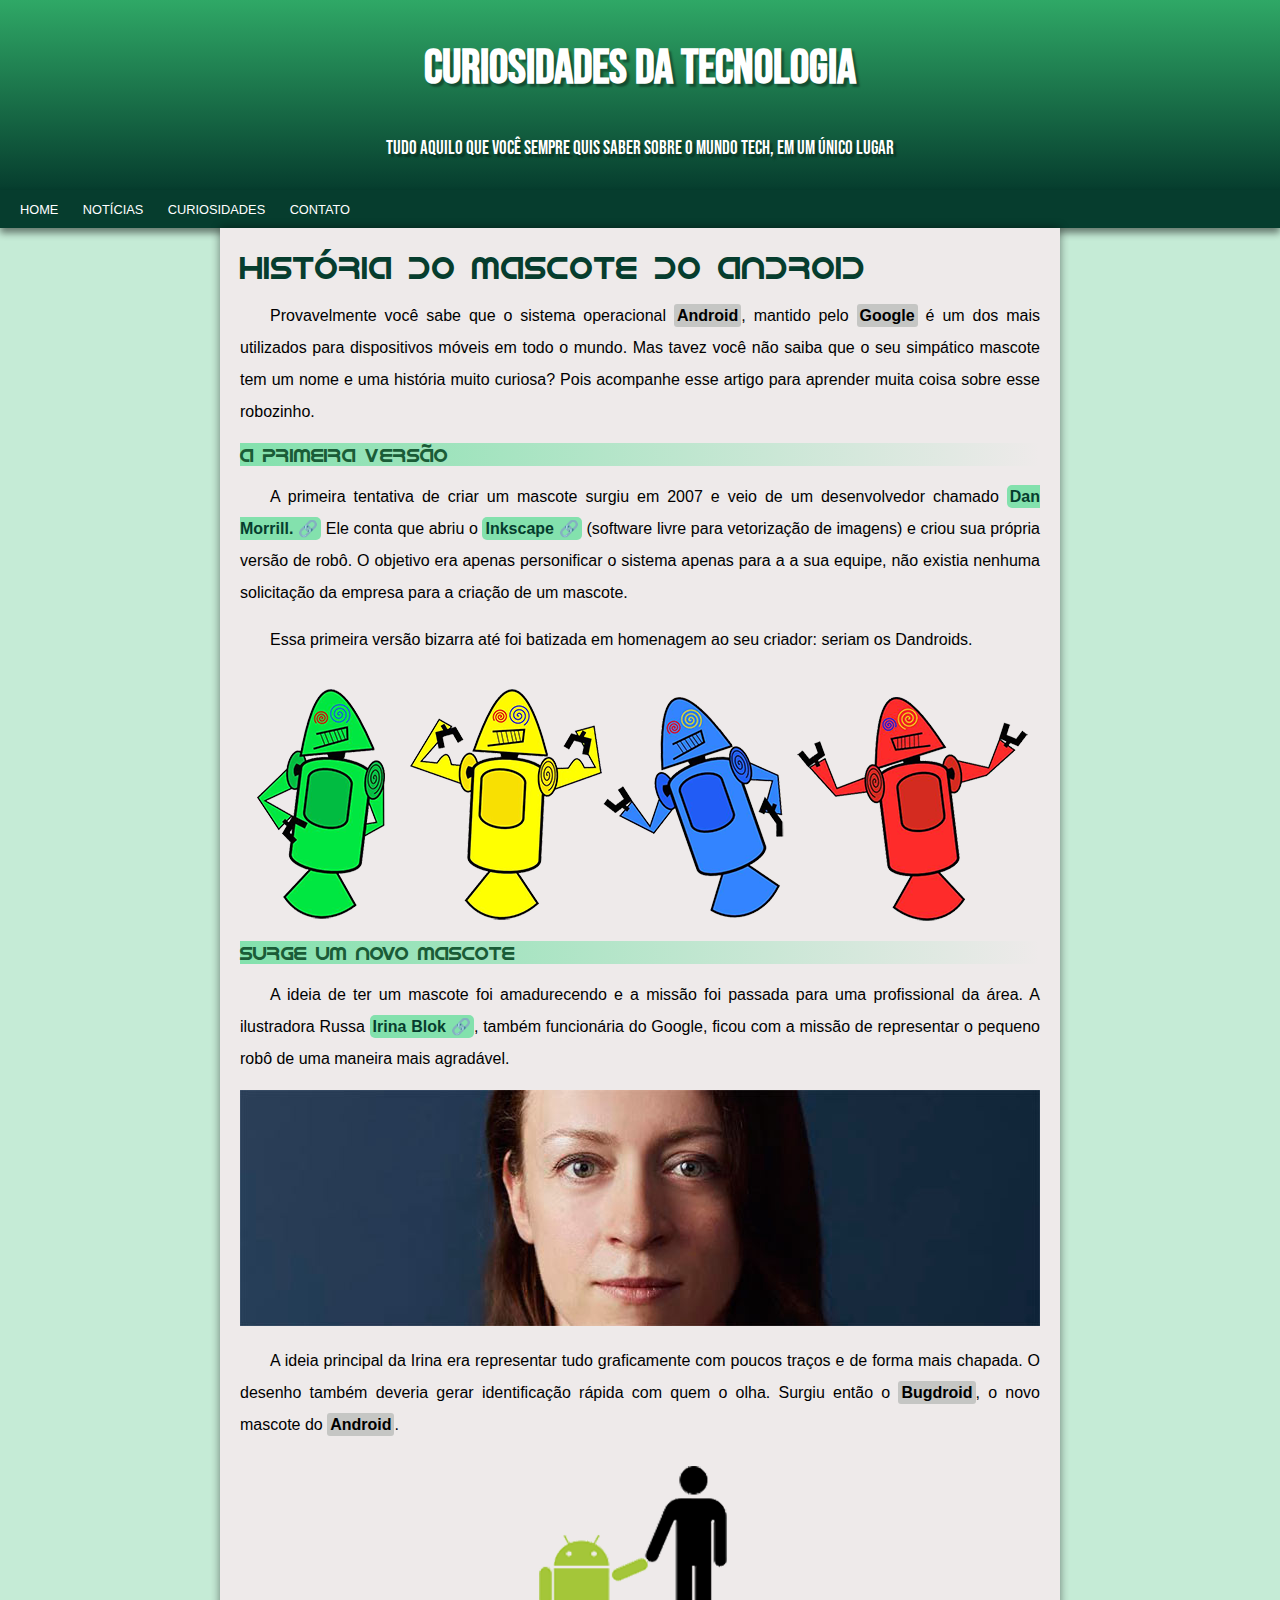
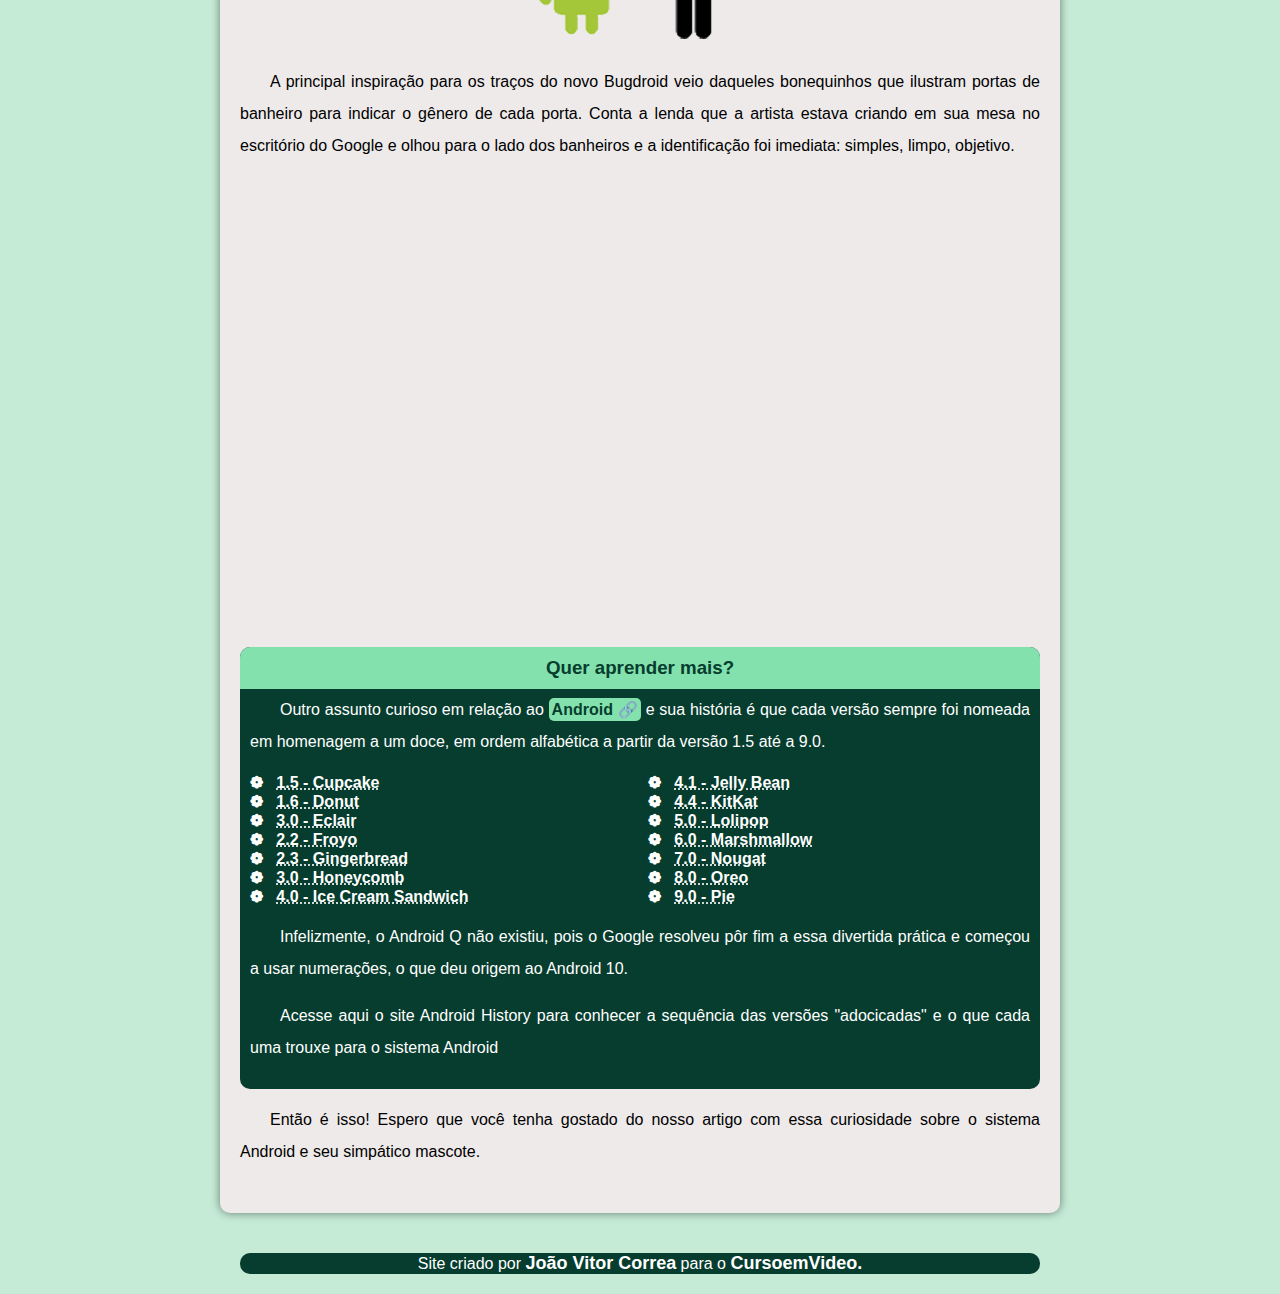
<file: index.html>
<!DOCTYPE html>
<html lang="pt-br">
<head>
    <meta charset="UTF-8">
    <meta name="viewport" content="width=device-width, initial-scale=1.0">
    <title>Como apareceu o mascote android </title>
    <link rel="shortcut icon" href="imagens/favicon.ico" type="image/x-icon">
    <link rel="stylesheet" href="estilo/style.css">
    

    
</head>
<body>
    <header>
        <h1>
            Curiosidades da Tecnologia

        </h1>
        <p >
            Tudo aquilo que você sempre quis saber sobre o mundo Tech, em um único lugar 

        </p>
    </header>
    <!--nav: Significa navegar, portanto usaremos link-->
    <nav>
        <a href="#">HOME</a>
        <a href="#">NOTÍCIAS</a>
        <a href="#">CURIOSIDADES</a>
        <a href="#">CONTATO</a>
    </nav>
    <main>
        <article>
            <h1>
                História do Mascote do Android
            </h1>

            <p>Provavelmente você sabe que o sistema operacional <strong>Android</strong>, mantido pelo <strong>Google</strong> é um dos mais utilizados para dispositivos móveis em todo o mundo. Mas tavez você não saiba que o seu simpático mascote tem um nome e uma história muito curiosa? Pois acompanhe esse artigo para aprender muita coisa sobre esse robozinho.
                
            </p>
            
            <h2>
                A primeira versão

            </h2>
        
            <p>
                A primeira tentativa de criar um mascote surgiu em 2007 e veio de um desenvolvedor chamado <a href="https://androidcommunity.com/dan-morrill-shows-us-the-android-mascot-that-almost-was-20130103/" target="_blank" class="externo">Dan Morrill.</a> Ele conta que abriu o <a href="https://inkscape.org/pt-br/"target="_blank" class="externo">Inkscape</a> (software livre para vetorização de imagens) e criou sua própria versão de robô. O objetivo era apenas personificar o sistema apenas para a a sua equipe, não existia nenhuma solicitação da empresa para a criação de um mascote.

            </p>
        
            

            <p>
                Essa primeira versão bizarra até foi batizada em homenagem ao seu criador: seriam os Dandroids.

            </p>
            <picture>
                <source  media="(max-width: 750px )" srcset="imagens/dan-droids-pq-menor.png">
                <img src="imagens/dan-droids.png" alt="">
            </picture>

            <h2>
                Surge um novo mascote

            </h2>

            <p>
                A ideia de ter um mascote foi amadurecendo e a missão foi passada para uma profissional da área. A ilustradora Russa <a href="https://www.irinablok.com/"target="_blank" class="externo">Irina Blok</a>, também funcionária do Google, ficou com a missão de representar o pequeno robô de uma maneira mais agradável.

            </p>
            <picture>
                <source class="irina" media="(max-width: 750px )" srcset="imagens/irina-blok-pq-menor.jpg">
                <img src="imagens/irina-blok.jpg" alt="">
            </picture>

            

            <p>A ideia principal da Irina era representar tudo graficamente com poucos traços e de forma mais chapada. O desenho também deveria gerar identificação rápida com quem o olha. Surgiu então o <strong>Bugdroid</strong>, o novo mascote do <strong>Android</strong>.</p>

            <img class="pequena" src="imagens/bugdroid.png" alt="Primeira mascote da Irina">

            <p>A principal inspiração para os traços do novo Bugdroid veio daqueles bonequinhos que ilustram portas de banheiro para indicar o gênero de cada porta. Conta a lenda que a artista estava criando em sua mesa no escritório do Google e olhou para o lado dos banheiros e a identificação foi imediata: simples, limpo, objetivo.</p>

            <div class="video"><iframe class="video" width="560" height="315" src="https://www.youtube.com/embed/l2UDgpLz20M?si=xhDOF3o9G9opbWsV" title="YouTube video player" frameborder="0" allow="accelerometer; autoplay; clipboard-write; encrypted-media; gyroscope; picture-in-picture; web-share" allowfullscreen></iframe></div>
    
            <aside>
            
                     <h3>Quer aprender mais?</h3>
                    <p>Outro assunto curioso em relação ao <a href="https://www.android.com/intl/pt-PT/what-is-android/" target="_blank" class="externo">Android</a> e sua história é que cada versão sempre foi nomeada em homenagem a um doce, em ordem alfabética a partir da versão 1.5 até a 9.0.</p>
                
                <ul>
                    <li>
                        <abbr title="Bolo de copo">1.5 - Cupcake</abbr>
                    </li>
                    <li>
                        <abbr title="Rosquinha">1.6 - Donut</abbr>
                    </li>
                    <li>
                        <abbr title="Bomba:Chocolate etc">3.0 - Eclair</abbr>
                    </li>
                    <li>
                        <abbr title="Iogurte Congelado">2.2 - Froyo</abbr>
                    </li>
                    <li>
                        <abbr title="Pão de Gengíbre">2.3 - Gingerbread</abbr>
                    </li>
                    <li>
                        <abbr title="Favo de mel">3.0 - Honeycomb</abbr>
                        
                    </li>
                    <li>
                        <abbr title="Sanduíche de sorvete">4.0 - Ice Cream Sandwich</abbr>
                    </li>
                    <li>
                        <abbr title="Jujuba">4.1 - Jelly Bean</abbr>
                    </li>
                    <li>
                        <abbr title="Kit kat ">4.4 - KitKat</abbr>
                    </li>
                    <li>
                        <abbr title="Pirulito">5.0 - Lolipop</abbr>
                    </li>
                    <li>
                        <abbr title="Marshmallow">6.0 - Marshmallow</abbr>
                    </li>
                    <li>
                        <abbr title="Torrone">7.0 - Nougat</abbr>
                    </li>
                    <li>
                        <abbr title="Bolacha Oreo">8.0 - Oreo</abbr>
                    </li>
                    <li>
                        <abbr title="Torta">9.0 - Pie</abbr>
                    </li>
                </ul>
                <p>
                    Infelizmente, o Android Q não existiu, pois o Google resolveu pôr fim a essa divertida prática e começou a usar numerações, o que deu origem ao Android 10.
                </p>
                <p>
                    Acesse aqui o site Android History para conhecer a sequência das versões "adocicadas" e o que cada uma trouxe para o sistema Android
                </p>
                
            </aside>

            <p>Então é isso! Espero que você tenha gostado do nosso artigo com essa curiosidade sobre o sistema Android e seu simpático mascote.</p>
        </article>
        
  </main>
    

    <footer>
        Site criado por <a href="https://github.com/jvEcodev">João Vitor Correa</a> para o <a href="https://www.youtube.com/channel/UCrWvhVmt0Qac3HgsjQK62FQ">CursoemVideo.</a>
    </footer>
    
</body>
</html>
</file>
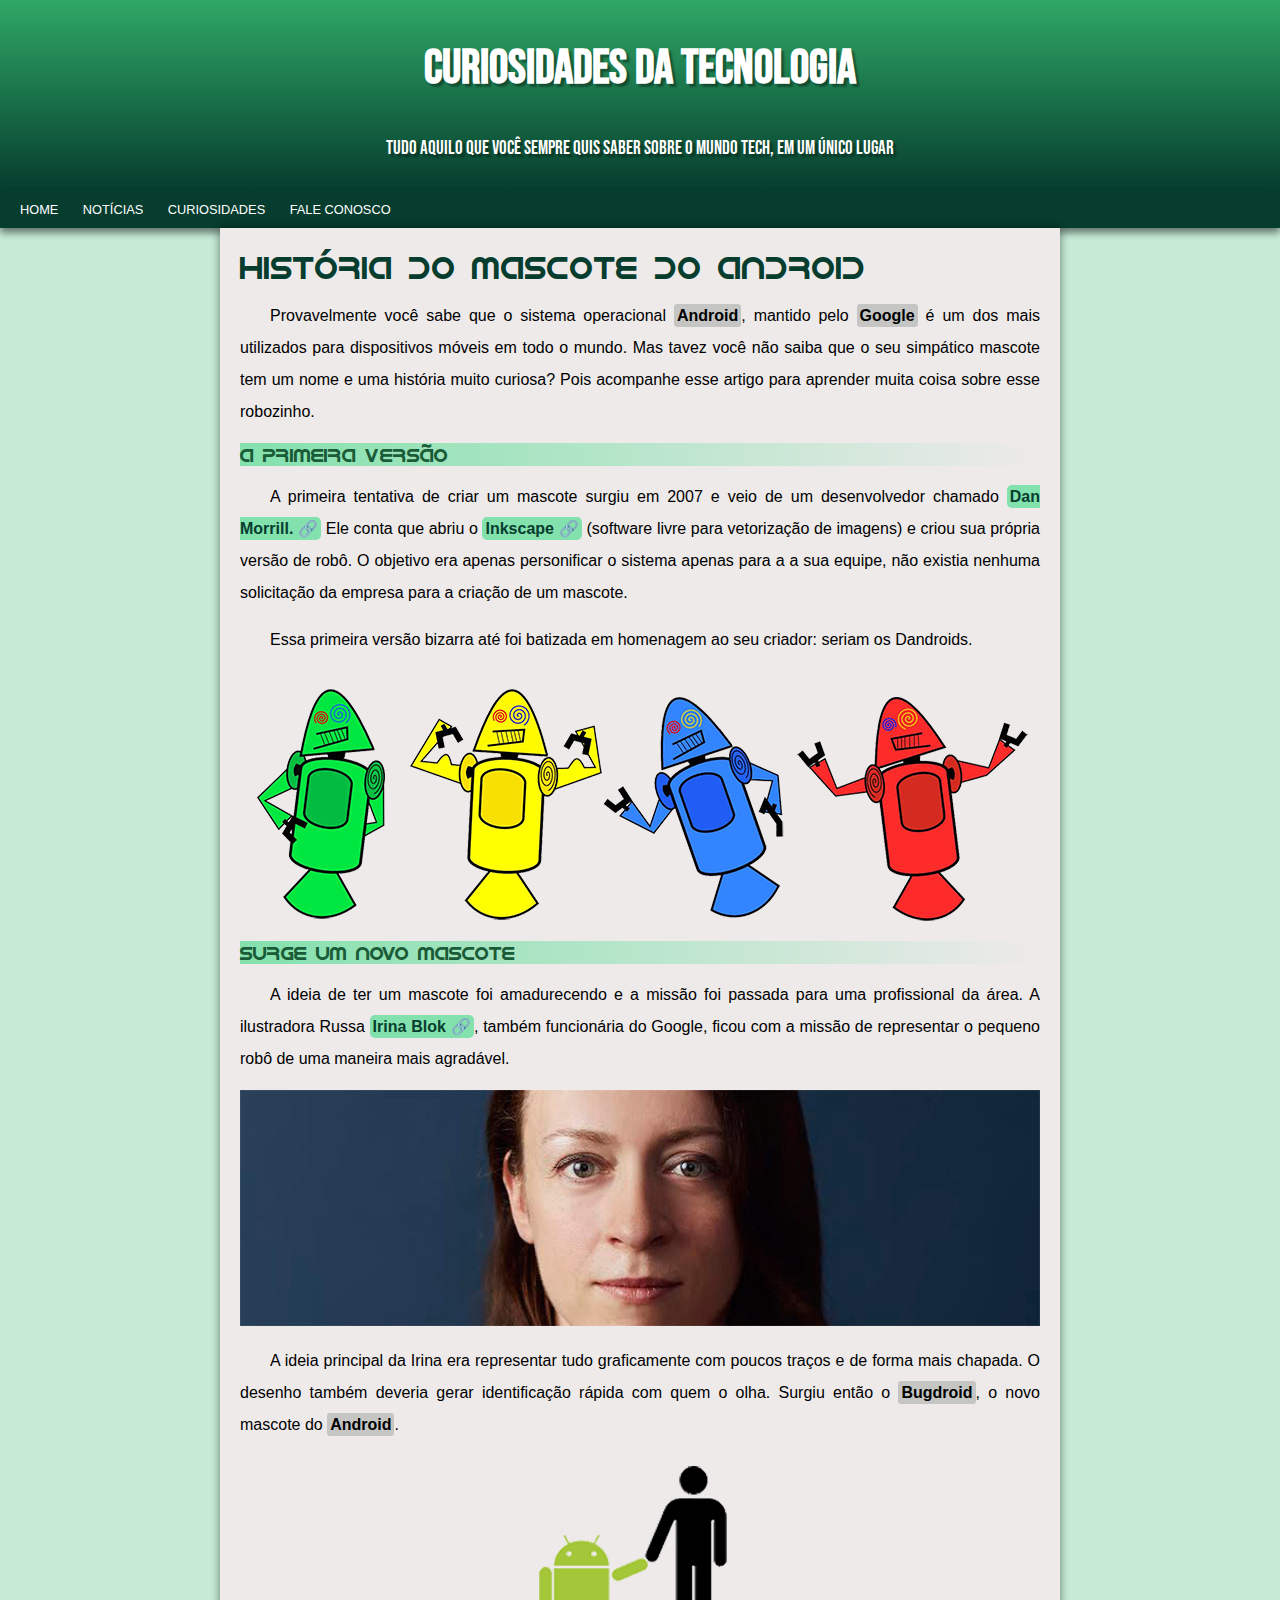
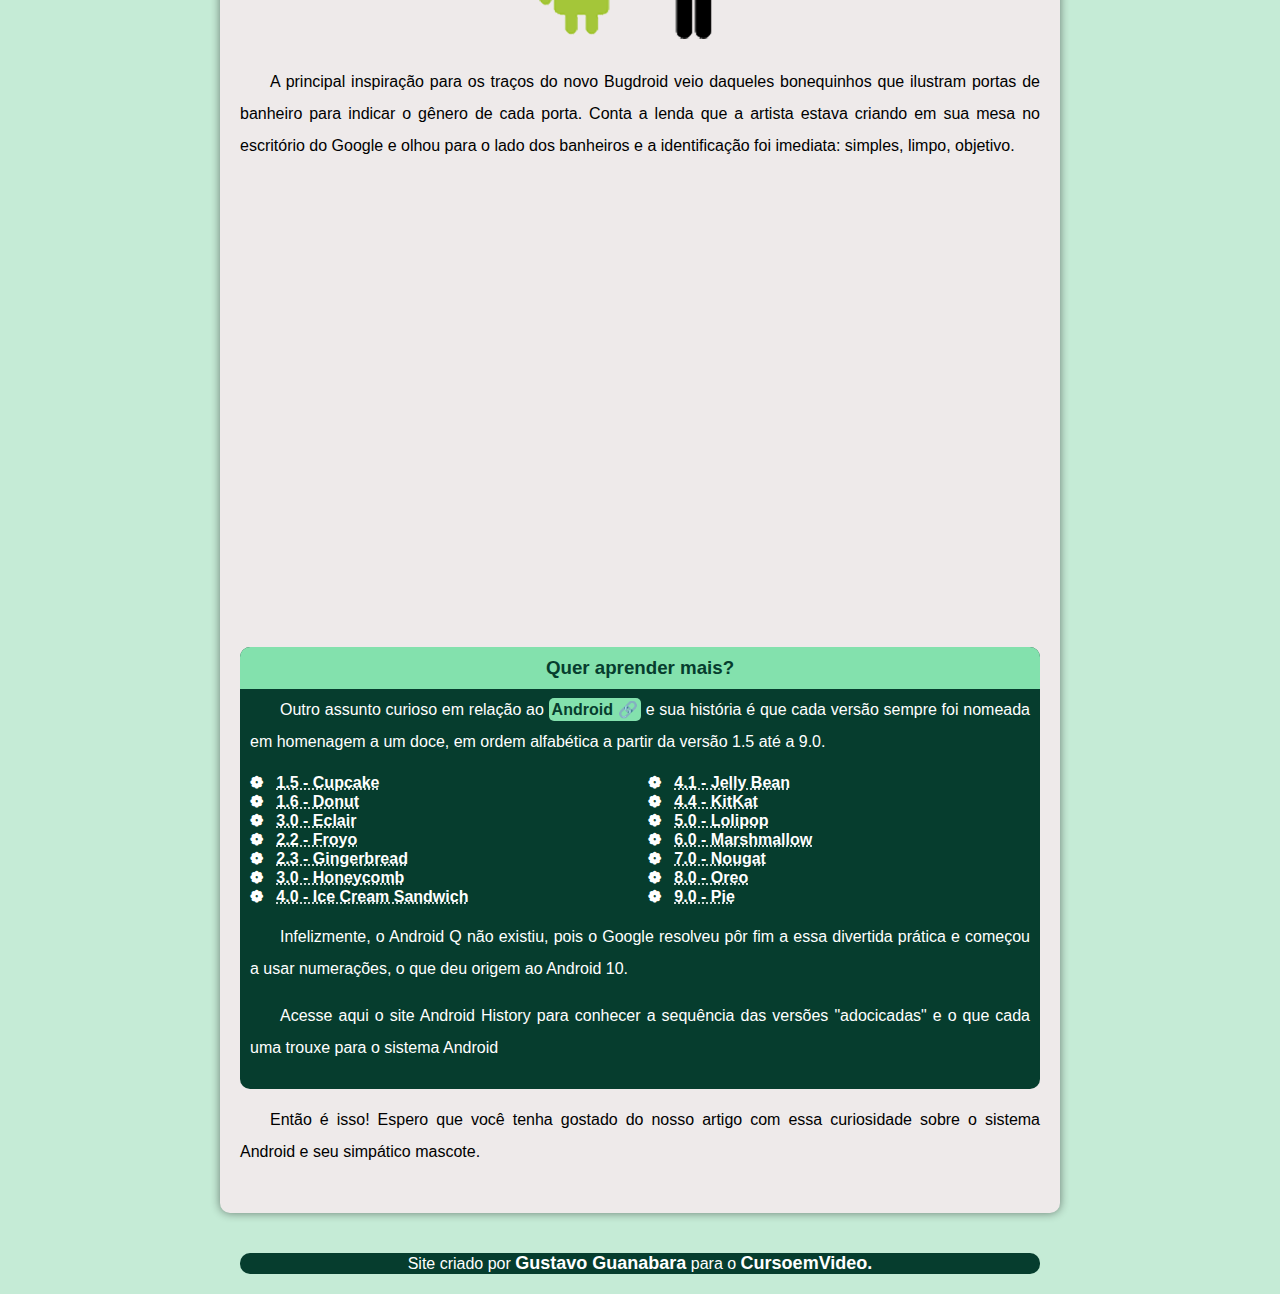
<file: index.html.html>
<!DOCTYPE html>
<html lang="pt-br">
<head>
    <meta charset="UTF-8">
    <meta name="viewport" content="width=device-width, initial-scale=1.0">
    <title>Como apareceu o mascote android </title>
    <link rel="shortcut icon" href="imagens/favicon.ico" type="image/x-icon">
    <link rel="stylesheet" href="estilo/style.css">

    
</head>
<body>
    <header>
        <h1>
            Curiosidades da Tecnologia

        </h1>
        <p >
            Tudo aquilo que você sempre quis saber sobre o mundo Tech, em um único lugar 

        </p>
    </header>
    <!--nav: Significa navegar, portanto usaremos link-->
    <nav>
        <a href="#">HOME</a>
        <a href="#">NOTÍCIAS</a>
        <a href="#">CURIOSIDADES</a>
        <a href="#">FALE CONOSCO</a>
    </nav>
    <main>
        <article>
            <h1>
                História do Mascote do Android
            </h1>

            <p>Provavelmente você sabe que o sistema operacional <strong>Android</strong>, mantido pelo <strong>Google</strong> é um dos mais utilizados para dispositivos móveis em todo o mundo. Mas tavez você não saiba que o seu simpático mascote tem um nome e uma história muito curiosa? Pois acompanhe esse artigo para aprender muita coisa sobre esse robozinho.
                
            </p>
            
            <h2>
                A primeira versão

            </h2>
        
            <p>
                A primeira tentativa de criar um mascote surgiu em 2007 e veio de um desenvolvedor chamado <a href="https://androidcommunity.com/dan-morrill-shows-us-the-android-mascot-that-almost-was-20130103/" target="_blank" class="externo">Dan Morrill.</a> Ele conta que abriu o <a href="https://inkscape.org/pt-br/"target="_blank" class="externo">Inkscape</a> (software livre para vetorização de imagens) e criou sua própria versão de robô. O objetivo era apenas personificar o sistema apenas para a a sua equipe, não existia nenhuma solicitação da empresa para a criação de um mascote.

            </p>
        
            

            <p>
                Essa primeira versão bizarra até foi batizada em homenagem ao seu criador: seriam os Dandroids.

            </p>
            <picture>
                <source  media="(max-width: 600px )" srcset="imagens/dan-droids-pq.png">
                <img src="imagens/dan-droids.png" alt="">
            </picture>

            <h2>
                Surge um novo mascote

            </h2>

            <p>
                A ideia de ter um mascote foi amadurecendo e a missão foi passada para uma profissional da área. A ilustradora Russa <a href="https://www.irinablok.com/"target="_blank" class="externo">Irina Blok</a>, também funcionária do Google, ficou com a missão de representar o pequeno robô de uma maneira mais agradável.

            </p>
            <picture>
                <source class="irina" media="(max-width: 650px )" srcset="imagens/irina-blok-pq.jpg">
                <img src="imagens/irina-blok.jpg" alt="">
            </picture>

            

            <p>A ideia principal da Irina era representar tudo graficamente com poucos traços e de forma mais chapada. O desenho também deveria gerar identificação rápida com quem o olha. Surgiu então o <strong>Bugdroid</strong>, o novo mascote do <strong>Android</strong>.</p>

            <img class="pequena" src="imagens/bugdroid.png" alt="Primeira mascote da Irina">

            <p>A principal inspiração para os traços do novo Bugdroid veio daqueles bonequinhos que ilustram portas de banheiro para indicar o gênero de cada porta. Conta a lenda que a artista estava criando em sua mesa no escritório do Google e olhou para o lado dos banheiros e a identificação foi imediata: simples, limpo, objetivo.</p>

            <div class="video"><iframe class="video" width="560" height="315" src="https://www.youtube.com/embed/l2UDgpLz20M?si=xhDOF3o9G9opbWsV" title="YouTube video player" frameborder="0" allow="accelerometer; autoplay; clipboard-write; encrypted-media; gyroscope; picture-in-picture; web-share" allowfullscreen></iframe></div>
    
            <aside>
            
                     <h3>Quer aprender mais?</h3>
                    <p>Outro assunto curioso em relação ao <a href="https://www.android.com/intl/pt-PT/what-is-android/" target="_blank" class="externo">Android</a> e sua história é que cada versão sempre foi nomeada em homenagem a um doce, em ordem alfabética a partir da versão 1.5 até a 9.0.</p>
                
                <ul>
                    <li>
                        <abbr title="Bolo de copo">1.5 - Cupcake</abbr>
                    </li>
                    <li>
                        <abbr title="Rosquinha">1.6 - Donut</abbr>
                    </li>
                    <li>
                        <abbr title="Bomba:Chocolate etc">3.0 - Eclair</abbr>
                    </li>
                    <li>
                        <abbr title="Iogurte Congelado">2.2 - Froyo</abbr>
                    </li>
                    <li>
                        <abbr title="Pão de Gengíbre">2.3 - Gingerbread</abbr>
                    </li>
                    <li>
                        <abbr title="Favo de mel">3.0 - Honeycomb</abbr>
                        
                    </li>
                    <li>
                        <abbr title="Sanduíche de sorvete">4.0 - Ice Cream Sandwich</abbr>
                    </li>
                    <li>
                        <abbr title="Jujuba">4.1 - Jelly Bean</abbr>
                    </li>
                    <li>
                        <abbr title="Kit kat ">4.4 - KitKat</abbr>
                    </li>
                    <li>
                        <abbr title="Pirulito">5.0 - Lolipop</abbr>
                    </li>
                    <li>
                        <abbr title="Marshmallow">6.0 - Marshmallow</abbr>
                    </li>
                    <li>
                        <abbr title="Torrone">7.0 - Nougat</abbr>
                    </li>
                    <li>
                        <abbr title="Bolacha Oreo">8.0 - Oreo</abbr>
                    </li>
                    <li>
                        <abbr title="Torta">9.0 - Pie</abbr>
                    </li>
                </ul>
                <p>
                    Infelizmente, o Android Q não existiu, pois o Google resolveu pôr fim a essa divertida prática e começou a usar numerações, o que deu origem ao Android 10.
                </p>
                <p>
                    Acesse aqui o site Android History para conhecer a sequência das versões "adocicadas" e o que cada uma trouxe para o sistema Android
                </p>
                
            </aside>

            <p>Então é isso! Espero que você tenha gostado do nosso artigo com essa curiosidade sobre o sistema Android e seu simpático mascote.</p>
        </article>
        
  </main>
    

    <footer>
        Site criado por <a href="https://gustavoguanabara.github.io/">Gustavo Guanabara</a> para o <a href="https://www.youtube.com/channel/UCrWvhVmt0Qac3HgsjQK62FQ">CursoemVideo.</a>
    </footer>
    
</body>
</html>
</file>
<file: estilo/style.css>
@charset "UTF-8";

@import url('https://fonts.googleapis.com/css2?family=Bebas+Neue&display=swap');

@font-face {
    font-family: Android ;
    src: url('../fontes/idroid.otf') format('opentype');
    font-weight:normal ;
}





:root{
    --cor0: #c5ebd6;
    --cor1: #83e1ad;
    --cor2: #3ddc84;
    --cor3: #2fa866;
    --cor4: #1a5c37;
    --cor5: #063d2e;

    --font-padrao: arial, verdana, helvetica, sans-serif;
    --font-destaque: 'Bebas Neue', Cursive;
    --font-android: 'Android'

    }
    
main{
    background-color: rgb(238, 234, 234);
}
*{
    padding: 0;
    margin:auto;
}

main{
    
    margin: auto;
    margin-bottom: 40px;
    min-width: 280px;
    max-width: 800px;
    padding: 20px;
    border-bottom-left-radius: 10px;
    border-bottom-right-radius: 10px;
    padding-bottom: 30px;
    box-shadow: 0px 0px 10px rgba(0, 0, 0, 0.473);
}
main img.pequena{
    
    margin: auto;
    display: block;
    max-width:  350px; 
}

    body{
    background-color: var(--cor0);
    font-family: var(--font-padrao);



}
a.externo::after{
    content: '\00a0\🔗';
}

main img{
    margin: auto;
}


header > p{
    
   padding-top: 30px;
   max-width: 600px;
   font-size: 1.2em;
   margin:auto;
   padding-left: 10px;
   padding-right: 10px;
   text-shadow: 3px 3px 2px  rgba(0, 0, 0, 0.363);
   
}

header > h1{
    font-size: 3em;
    margin-bottom: 10px;
    text-shadow: 3px 3px 2px  rgba(0, 0, 0, 0.363);
   

}

nav{
    background-color: var(--cor5);
    padding: 10px;
    box-shadow: 0px 5px 7px rgba(0, 0, 0, 0.479);
    
    
}

nav > a{
    color: white;
    font-family: var(--font-padrao);
    text-decoration: none;
    padding: 10px;
    font-weight: normal;
    font-size: .8em;
    transition-duration: .5s;
    border-radius: 4px;
    
    
    
}

nav > a:hover{
    background-color: var(--cor2);
    color: var(--cor4);
    
    
}

main p{
    margin: 15px 0px;
    line-height: 2em;
    text-indent: 30px;
    text-align: justify;


}

main strong{
    background-color: #9096936e;
    padding: 3px;
    border-radius: 3px;
}

main a{
    text-decoration: none;
    background-color: var(--cor1);
    color: var(--cor5);
    font-weight: bold;
    padding: 3px;
    
    border-radius: 5px;
}

main a:hover{
    text-decoration: underline;
    color: var(--cor3);
    
}




main h1,h2{
    color: var(--cor5);
    font-family: var(--font-android);
    font-weight: normal;
    
    
}

main h2{
    color: var(--cor4);
    font-size: 1.2em;
    background-image: linear-gradient(to right, var(--cor1), transparent);
}

header{
    background-color: var(--cor4);
    min-height: 150px;
    font-family: var(--font-destaque);
    text-align: center;
    padding-top: 40px;
    color: white;
    background-image: linear-gradient( to bottom, var(--cor3 ), var(--cor5));
}

div.video {
    overflow: hidden;
    position: relative;
    width: 100%;
    margin: 0px 0px 15px 0px;
}

div.video::after {
    padding-top: 56.25%;
    display: block;
    content: '';
}

div.video > iframe {
    position: absolute;
    top: 0;
    left: 0;
    width: 100%;
    height: 100%;
}



main aside{
    background-color:var(--cor5);
    border-radius: 10px;
    min-width: 280px;
    max-width: 780px;
    padding: 10px;
    margin-top: 20px;
    
    color: white;

}

aside > ul{
    columns: 2;
    list-style-type:'\2741\00a0\00a0';
    list-style-position: inside;
    font-weight: bolder;

  
}

aside > h3 {
    margin: -10px -10px;
    background-color: var(--cor1);
    color:var(--cor5);
    border-radius: 10px 10px 0px 0px;
    text-align: center; 
    padding: 10px




}


footer{
    background-color: var(--cor5);
    color: white;
    text-align: center;
    min-width: 280px;
    max-width: 800px;
    border-radius: 10px;
    margin-bottom: 20px;
    

}

footer a{
    color: white;
    text-decoration:none;
    font-weight: bolder;
    font-size: 18px;

}

footer a:hover{
    text-decoration: none;
    background-color: #2fa866;
    padding: 8px;
    
}
</file>
